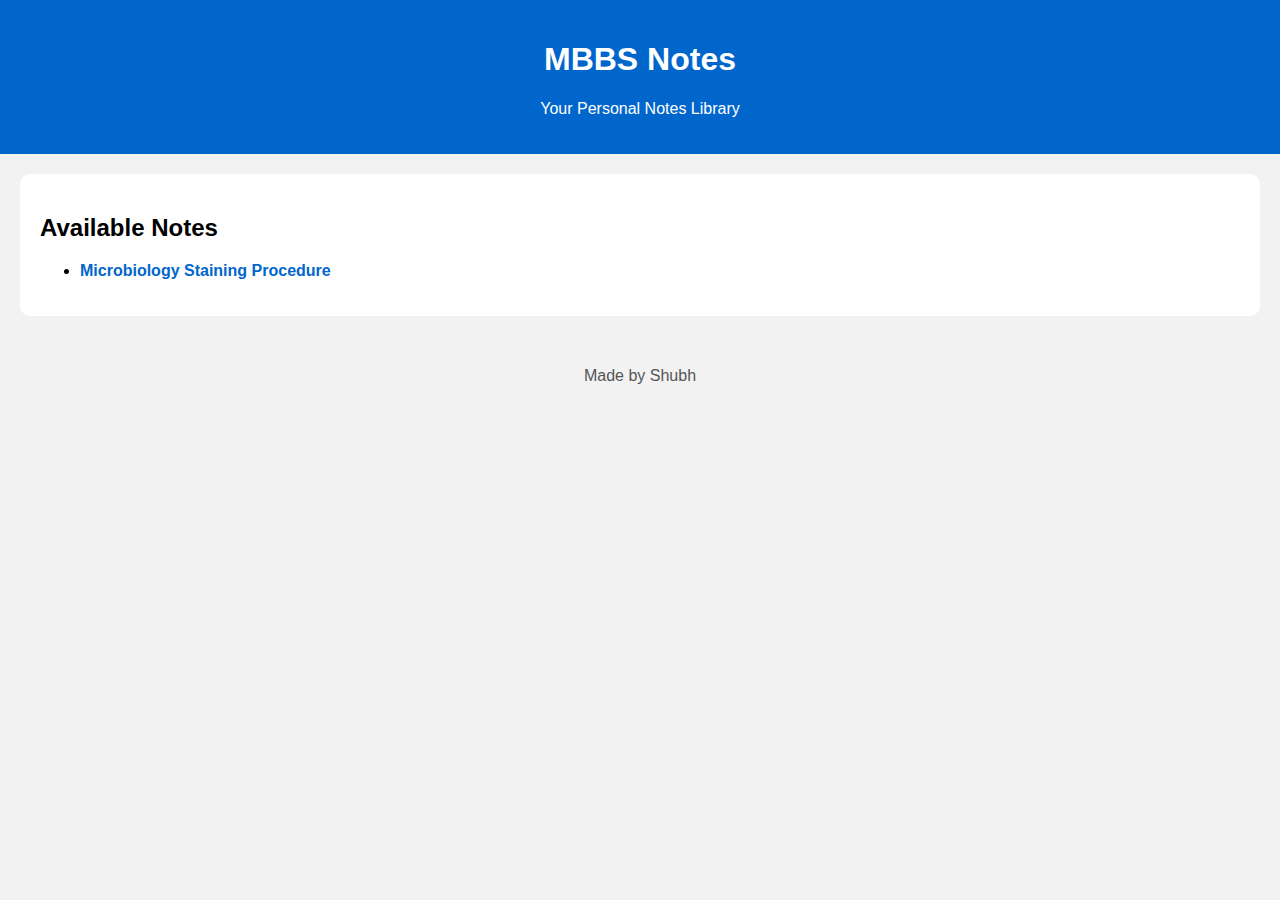
<file: index.html>
<!DOCTYPE html>
<html lang="en">
<head>
    <meta charset="UTF-8" />
    <meta name="viewport" content="width=device-width, initial-scale=1.0" />
    <title>MBBS Notes</title>
    <link rel="stylesheet" href="style.css" />
</head>
<body>
    <header>
        <h1>MBBS Notes</h1>
        <p>Your Personal Notes Library</p>
    </header>

    <div class="container">
        <h2>Available Notes</h2>
        <ul>
            <li><a href="notes/Microbiology_Staining_Procedure.pdf">Microbiology Staining Procedure</a></li>
        </ul>
    </div>

    <footer>
        <p>Made  by Shubh</p>
    </footer>
</body>
</html>
</file>
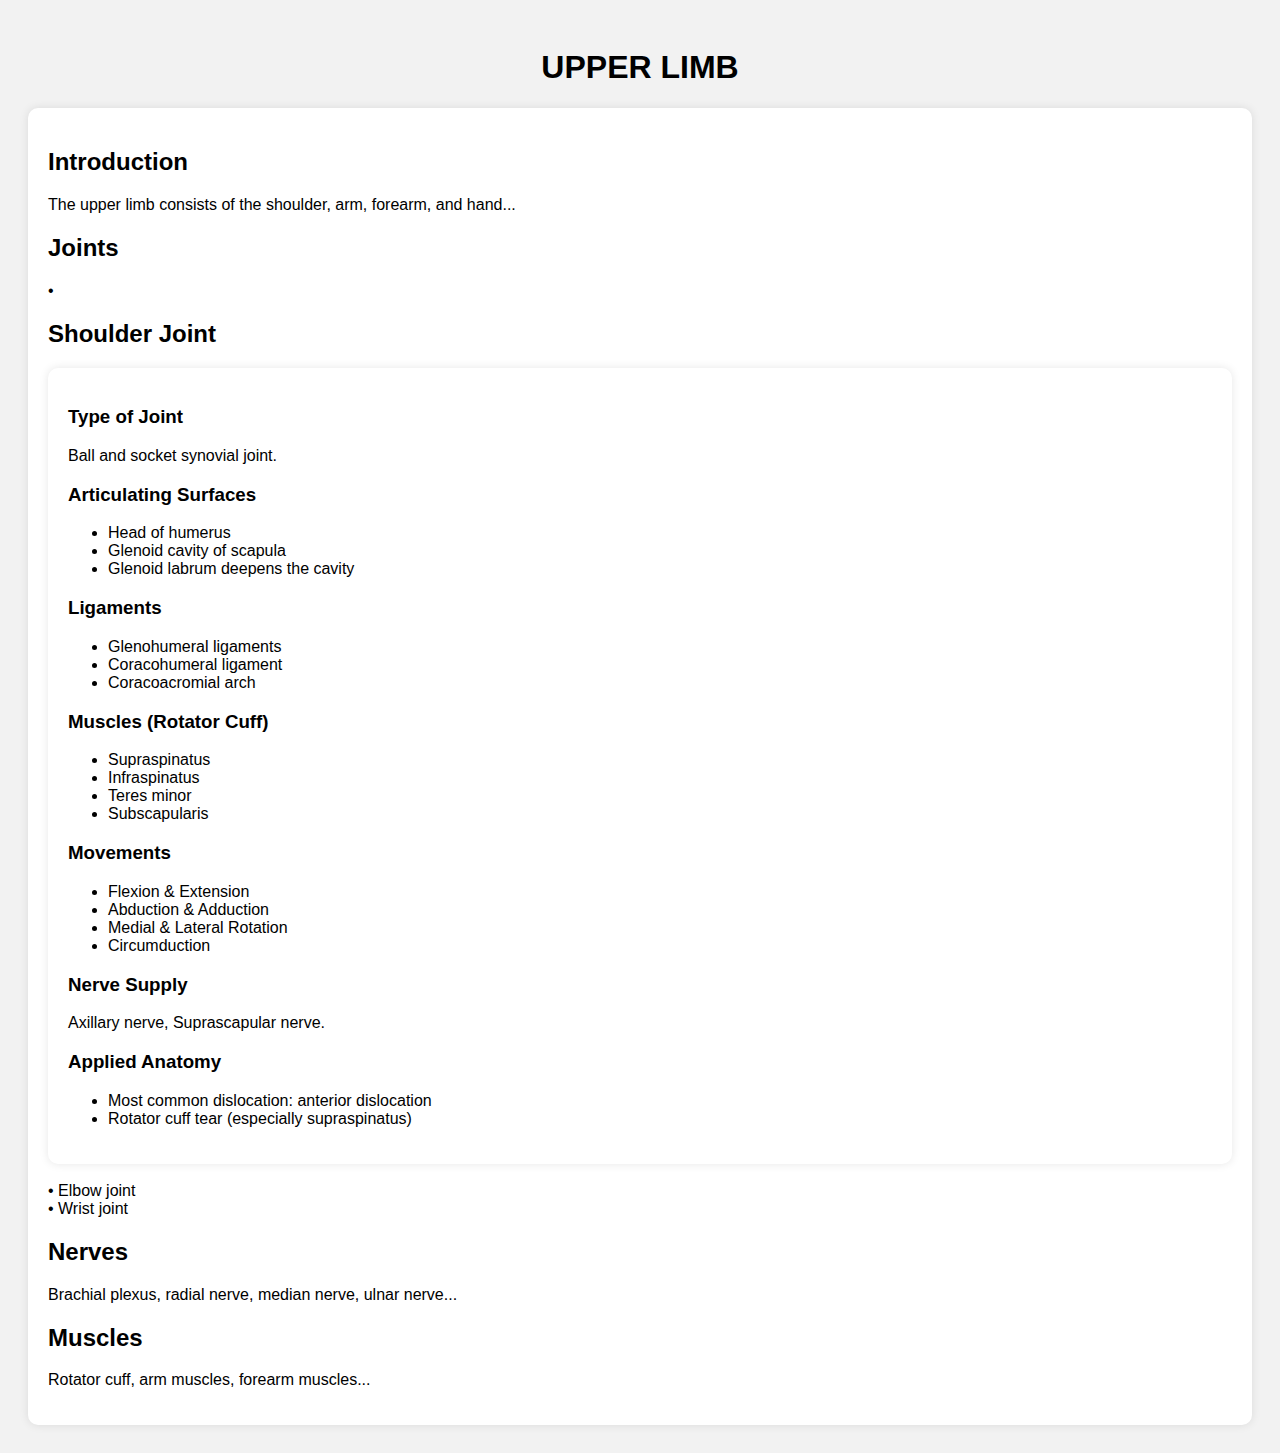
<file: notes/Anatomy/Upper-limb/index.html>
<!DOCTYPE html>
<html lang="en">
<head>
    <meta charset="UTF-8">
    <meta name="viewport" content="width=device-width, initial-scale=1.0">
    <title>Upper Limb Notes</title>
    <style>
        body {
            font-family: Arial, sans-serif;
            background: #f2f2f2;
            padding: 20px;
        }
        h1 {
            text-align: center;
        }
        .box {
            background: white;
            padding: 20px;
            border-radius: 10px;
            box-shadow: 0 0 10px rgba(0,0,0,0.1);
        }
        h2 { margin-top: 20px; }
    </style>
</head>
<body>

<h1>UPPER LIMB</h1>

<div class="box">
    <h2>Introduction</h2>
    <p>The upper limb consists of the shoulder, arm, forearm, and hand...</p>

    <h2>Joints</h2>
    <p>•<h2>Shoulder Joint</h2>
<div class="box">
    <h3>Type of Joint</h3>
    <p>Ball and socket synovial joint.</p>

    <h3>Articulating Surfaces</h3>
    <ul>
        <li>Head of humerus</li>
        <li>Glenoid cavity of scapula</li>
        <li>Glenoid labrum deepens the cavity</li>
    </ul>

    <h3>Ligaments</h3>
    <ul>
        <li>Glenohumeral ligaments</li>
        <li>Coracohumeral ligament</li>
        <li>Coracoacromial arch</li>
    </ul>

    <h3>Muscles (Rotator Cuff)</h3>
    <ul>
        <li>Supraspinatus</li>
        <li>Infraspinatus</li>
        <li>Teres minor</li>
        <li>Subscapularis</li>
    </ul>

    <h3>Movements</h3>
    <ul>
        <li>Flexion & Extension</li>
        <li>Abduction & Adduction</li>
        <li>Medial & Lateral Rotation</li>
        <li>Circumduction</li>
    </ul>

    <h3>Nerve Supply</h3>
    <p>Axillary nerve, Suprascapular nerve.</p>

    <h3>Applied Anatomy</h3>
    <ul>
        <li>Most common dislocation: anterior dislocation</li>
        <li>Rotator cuff tear (especially supraspinatus)</li>
    </ul>
</div> <br>• Elbow joint<br>• Wrist joint</p>

    <h2>Nerves</h2>
    <p>Brachial plexus, radial nerve, median nerve, ulnar nerve...</p>

    <h2>Muscles</h2>
    <p>Rotator cuff, arm muscles, forearm muscles...</p>

</div>

</body>
</html>
</file>
<file: style.css>
body {
    margin: 0;
    font-family: Arial, sans-serif;
    background: #f2f2f2;
}

header {
    background: #0066cc;
    color: white;
    text-align: center;
    padding: 20px;
}

.container {
    margin: 20px;
    background: white;
    padding: 20px;
    border-radius: 10px;
}

ul li {
    margin: 10px 0;
}

a {
    text-decoration: none;
    color: #0066cc;
    font-weight: bold;
}

footer {
    text-align: center;
    padding: 15px;
    margin-top: 20px;
    color: #555
</file>
